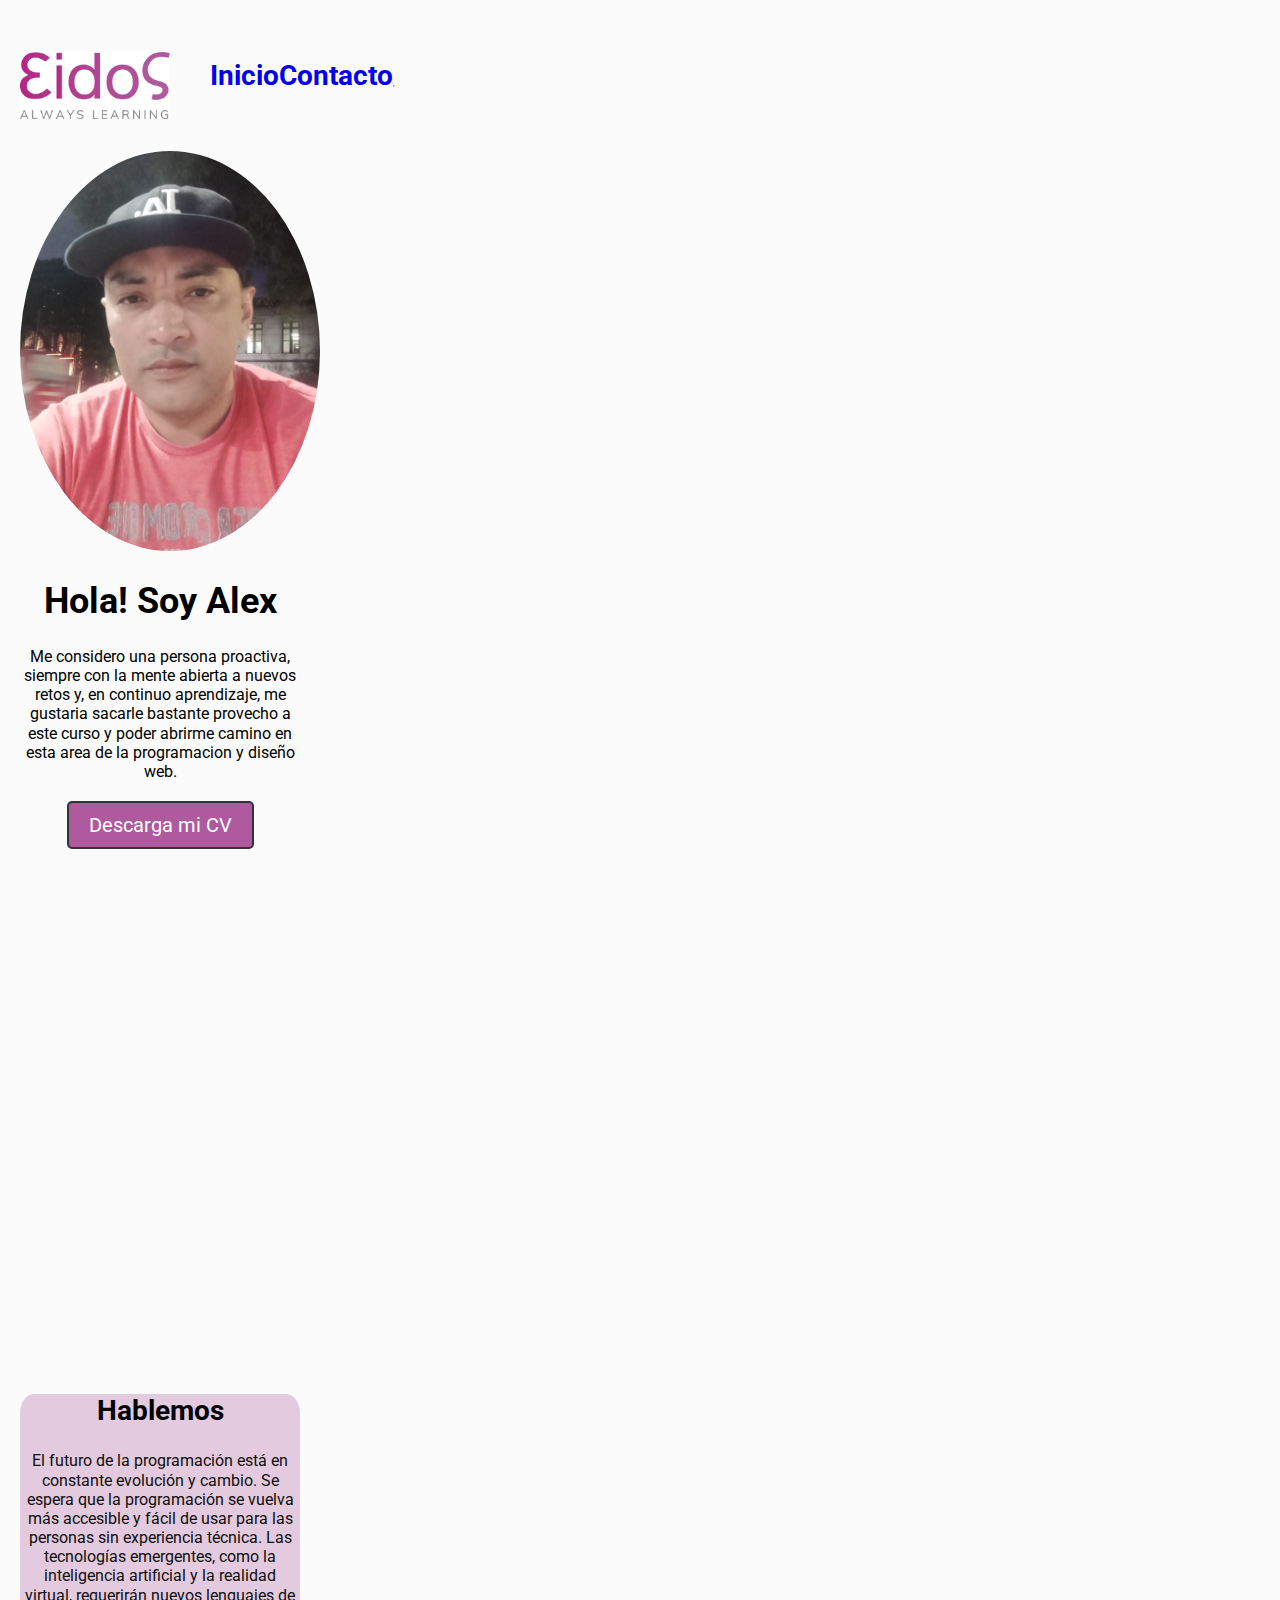
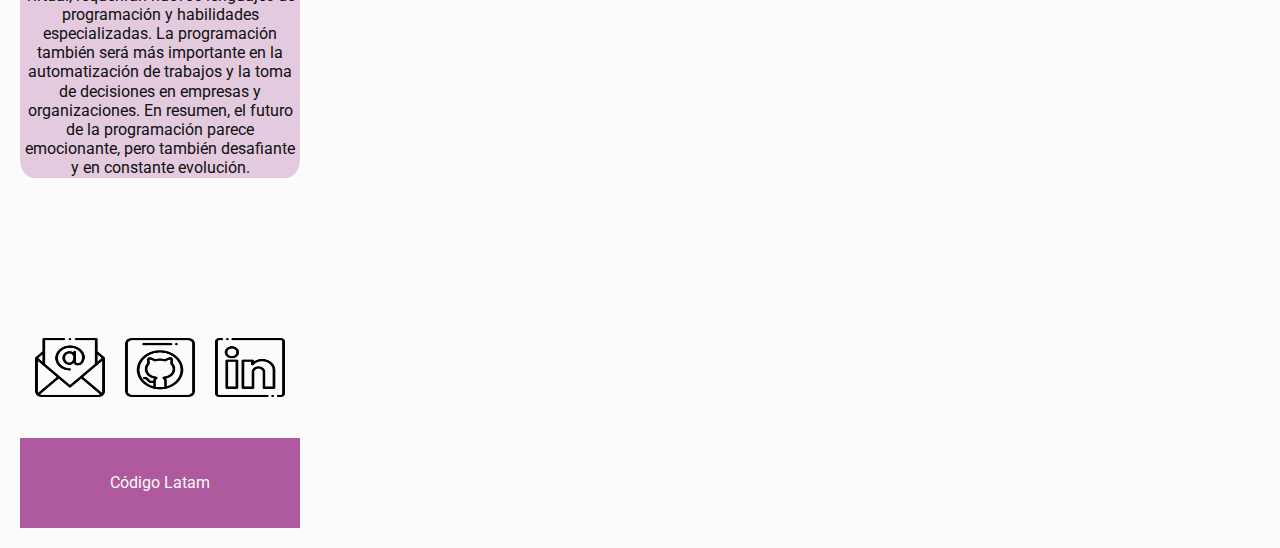
<file: index.html>
<!DOCTYPE html>
<html lang="en">
<head>
    <link rel="stylesheet" href="/css/styles.css">
    <meta charset="UTF-8">
    <meta http-equiv="X-UA-Compatible" content="IE=edge">
    <meta name="viewport" content="width=device-width, initial-scale=1.0">
    <title>Alexander Chirguita</title>
</head>
<body class="cuerpo">
    <header>
        <nav>
             <img src="/img/eidos.png" alt="eidos" class="ieidos" title="logo-eidos">
             <ul>
                <li>
                    <a href="#inicio" class="menu"><h2>Inicio</h2></a>
                </li>
                <li>
                    <a href="#contacto" class="menu"><h2>Contacto</h2></a>
                </li>
    
             </ul>
             <hr>
             
             
        </nav>
    </header>
    <main>
        <section id="inicio">
            <img src="/img/Alex02.jpg" alt="alex02"  class="ialex" title="Alex.jpg">

            <div>
                <h1>Hola! Soy Alex</h1>

                <article>
                    <p>Me considero una persona proactiva, siempre con la mente abierta a nuevos retos y, en continuo aprendizaje, me gustaria sacarle bastante provecho a este curso y poder abrirme camino en esta area de la programacion y diseño web.</p>
                </article>
                
                
                    <a href="/clase4/index.html" class="boton" >Descarga mi CV</a>
                    
                

            </div>

        </section>

        <div class="espaciado">
            <br>
           
        </div>

        <div id="contacto">
            <h2>Hablemos</h2>
            <p class="tcontacto">El futuro de la programación está en constante evolución y cambio. Se espera que la programación se vuelva más accesible y fácil de usar para las personas sin experiencia técnica. Las tecnologías emergentes, como la inteligencia artificial y la realidad virtual, requerirán nuevos lenguajes de programación y habilidades especializadas. La programación también será más importante en la automatización de trabajos y la toma de decisiones en empresas y organizaciones. En resumen, el futuro de la programación parece emocionante, pero también desafiante y en constante evolución.</p>

        </div>


        
        <div class="iconos">

            <ul>
                <li>
                    <a href="mailto:alxanderchirguita@gmail.com" target="_blank">
                        <img src="/img/mail.png" alt="mail" class="i-icono" title="mail"></a>
                </li>

                <li>
                    <a href="https://github.com/Alxch01" target="_blank">
                        <img src="/img/github.png" alt="github" class="i-icono" title="github"></a>
                </li>

                <li>
                    <a href="https://www.linkedin.com/in/alexander-chirguita-ba487329/" target="_blank" title="linkedin">
                        <img src="/img/linkedin.png" alt="linkedin" class="i-icono"></a>
                    
                </li>
            </ul>
            
            
            
            
            
        </div>
    </main>

    <footer>
       
        <div class="pie-pag">
            <p class="t-pie-pag"> Código Latam </p>
        </div>
    </footer>
    
</body>
</html>
</file>
<file: css/styles.css>
@import url('https://fonts.googleapis.com/css2?family=Roboto:ital,wght@1,100&display=swap');

body {
    font-family: "Roboto", sans-serif;
    background-color:  #fbfbfb;
    margin: 10px;
    padding: 10px;
    scroll-behavior: smooth;
    box-sizing: border-box;
}

nav {
    display: flex;
    align-items: center;
}

nav img{
    width: 150px;
    margin: left;
    padding: 0;
   
}
nav ul {
    list-style-type: none;
    display: flex;
    justify-content: center;
    align-items: center;
}

nav li a {
    margin: 0px;
    margin-right: 2em;
    text-align: center; 
    text-decoration: none;
}

main {
    
    max-width: 300px;
    margin: auto;
    text-align: center;   
}
.cuerpo {
    line-height: 1.2;
    max-width: 300px;
}

h1 {
        font-size: 36px;
}
    
button {
    font-size: 20px;
}

p {
    margin-top: 20px;
    margin-bottom: 20px;
}


section {
    min-height: 100vh;
}

.ialex {
    width: 300px;
    height: 100%;
    border-radius: 100%;
}

.boton {
    display: inline-block;
    background-color:  #af599e;
    color: white;
    font-size: 20px;
    text-align: center;
    padding: 10px 20px;
    text-decoration: none;
    border: 2px solid #333;
    border-radius: 5px;
    transition: background-color 0.3s ease;
}
  
.boton:hover {
    background-color: #333;
    color: #fbfbfb;
    border: 2px solid #fff;
}

.espaciado {
    width: 120px;
    height: 320px;
}
#contacto {
    background-color: rgba(175, 89, 158, 0.3);
    text-decoration: none;
    border-radius: 5%;
}

.tcontacto {
    margin-bottom: 20px;
    width: auto;
    height: auto;
    
    color: #0f0f0f;
   
}
h2 {
    font-size: 28px;
}


.iconos ul {
    display: flex;
    justify-content: center;
    list-style-type:none;
    margin-top: 150px;
    padding: 10px 10px;
    
}
.iconos a{
    margin: 0  10px;
}
.iconos img {
    width: 70px;
    height: 80%;
}

.pie-pag {
    height: 90px;
    display: flex;
    align-items: center;
    text-align: center;
    justify-content: center;
    background-color: #af599e;
}

.t-pie-pag {
    color: #fbfbfb;
    text-align: center;   
}
</file>
